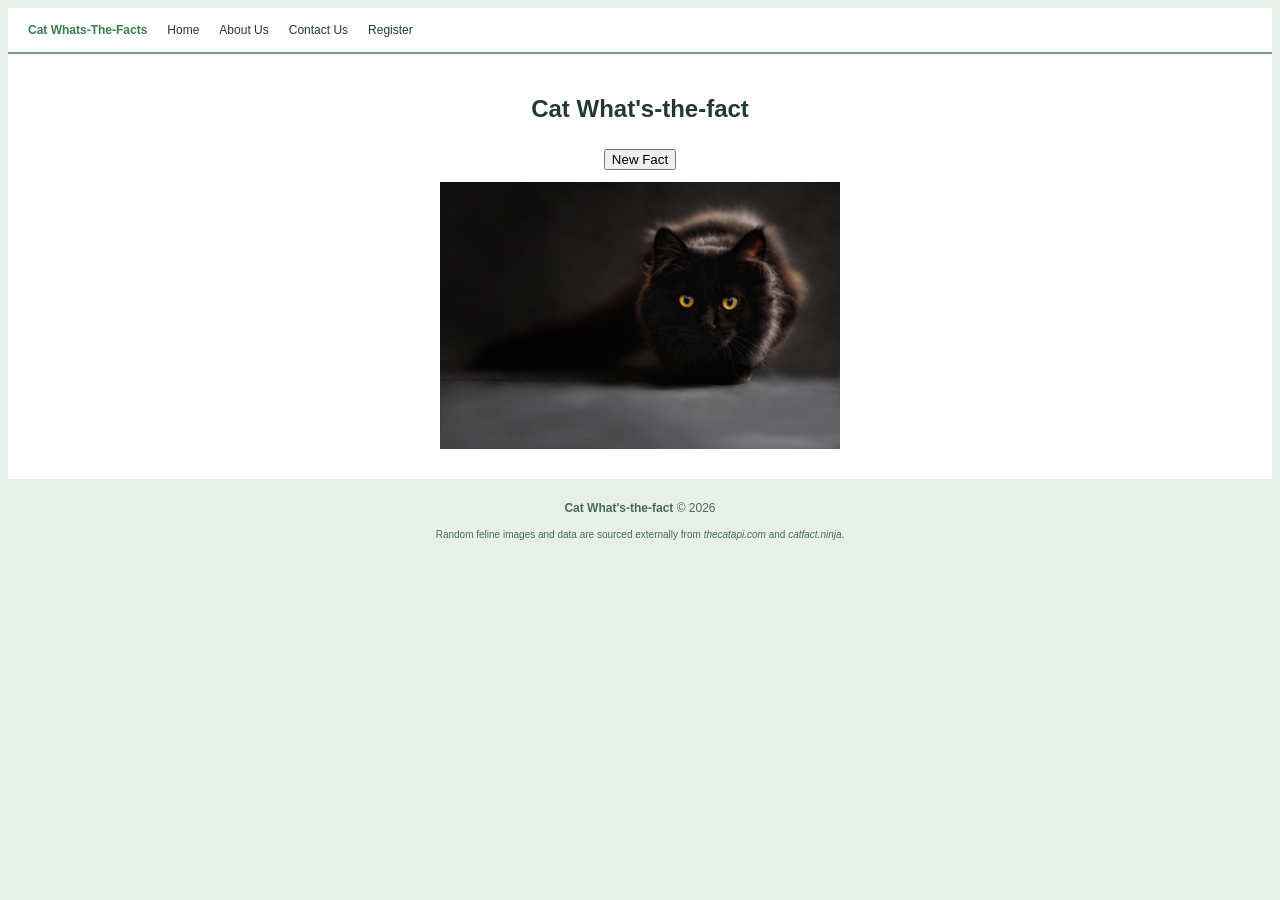
<file: index.html>
<!DOCTYPE html>
<html lang="en">

    <head>
        <meta charset="utf-8">
        <meta name="viewport" content="width=device-width, initial-scale=1.0">
        <title>Home</title>
        <link rel="stylesheet" href="css/newform.css">	
        <!-- <link href="https://cdn.jsdelivr.net/npm/bulma@0.9.4/css/bulma.min.css" rel="stylesheet"> -->
    </head>

    <body>
		<header style="background-color: #FFFFFF; padding: 15px 20px; border-bottom: 2px solid #719E80;">
			<nav style="display: flex; gap: 20px; align-items: center;">
				<a href="./index.html" style="color: #3A7D53; text-decoration: none;"><strong>Cat Whats-The-Facts</strong></a>
				<a href="./index.html" style="color: #233B2E; text-decoration: none;">Home</a>
				<a href="./about-us.html" style="color: #233B2E; text-decoration: none;">About Us</a>
				<a href="./contact-us.html" style="color: #233B2E; text-decoration: none;">Contact Us</a>
				<a href="./register.html" style="color: #233B2E; text-decoration: none;">Register</a>
			</nav>
		</header>
        
        <div style="background-color: #FFFFFF; padding: 15px 20px;">
            <div style="text-align: center; color: #233B2E;">
				<h1><strong>Cat What's-the-fact</strong></h1>
                <div class="one">
                    <input type="submit" value="New Fact" id="newCatData" class="button is-link">
                </div>
                <p id="catFact" style="margin-top: 10px;"></p>
                <figure>
                    <img id="catImage" src="img/cat-default.jpg" alt="Cat image"  style="width: 100%; max-width: 400px; margin:auto;">
                </figure>
			</div>
        </div>
        
		<footer>
			<div class="one" style="color: #4A6B58;">
				<p>
					<strong>Cat What's-the-fact</strong> &copy; 2026
				</p>
				<p>
					<small>
					Random feline images and data are sourced externally from <i>thecatapi.com</i> and <i>catfact.ninja</i>.
					</small>
				</p>
			</div>
		</footer>
        <script src="js/getCat.js"></script>
    </body>
</html>
</file>
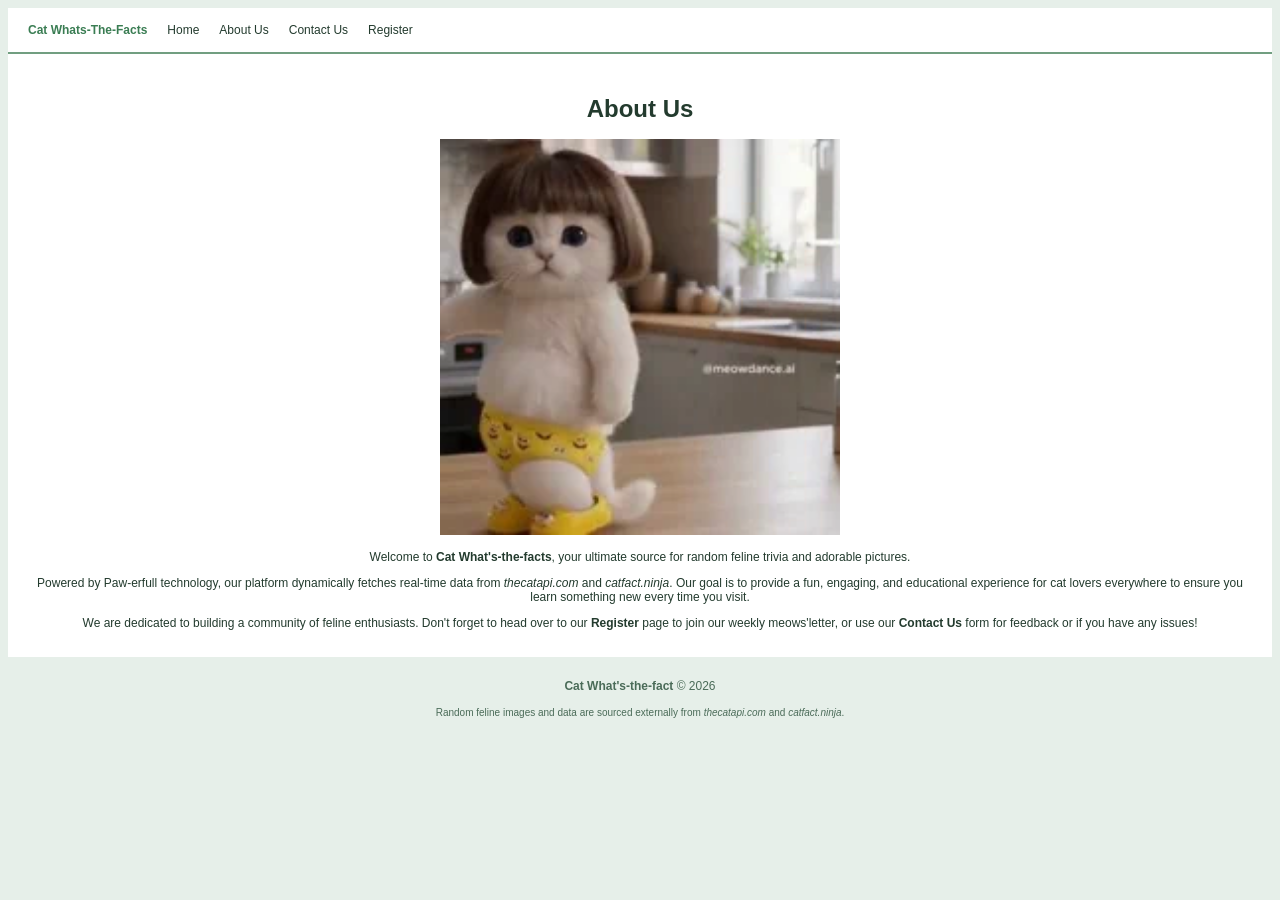
<file: about-us.html>
<!DOCTYPE html>
<html lang="en">

    <head>
        <meta charset="utf-8">
        <meta name="viewport" content="width=device-width, initial-scale=1.0">
        <title>About Us</title>
        <link rel="stylesheet" href="css/newform.css">	
        <!-- <link href="https://cdn.jsdelivr.net/npm/bulma@0.9.4/css/bulma.min.css" rel="stylesheet"> -->
    </head>

    <body>
		<header style="background-color: #FFFFFF; padding: 15px 20px; border-bottom: 2px solid #719E80;">
			<nav style="display: flex; gap: 20px; align-items: center;">
				<a href="./index.html" style="color: #3A7D53; text-decoration: none;"><strong>Cat Whats-The-Facts</strong></a>
				<a href="./index.html" style="color: #233B2E; text-decoration: none;">Home</a>
				<a href="./about-us.html" style="color: #233B2E; text-decoration: none;">About Us</a>
				<a href="./contact-us.html" style="color: #233B2E; text-decoration: none;">Contact Us</a>
				<a href="./register.html" style="color: #233B2E; text-decoration: none;">Register</a>
			</nav>
		</header>
        <div style="background-color: #FFFFFF; padding: 15px 20px;">
            <div style="text-align: center; color: #233B2E;">
				<h1><strong>About Us</strong></h1>
                <figure>
                    <img id="catImage" src="img/cat1.webp" alt="Cat image"  style="width: 100%; max-width: 400px; margin:auto;">
                </figure>
                <p style="margin-top: 10px;">
                    Welcome to <strong>Cat What's-the-facts</strong>, your ultimate source for random feline trivia and adorable
                    pictures.
                </p>
                
                <p style="margin-top: 10px;">
                    Powered by Paw-erfull technology, our platform dynamically fetches real-time data from <i>thecatapi.com</i> and
                    <i>catfact.ninja</i>. Our goal is to provide a fun, engaging, and educational experience for cat lovers everywhere
                    to ensure you learn something new every time you visit.
                </p>
                
                <p style="margin-top: 10px;">
                    We are dedicated to building a community of feline enthusiasts. Don't forget to head over to our
                    <strong>Register</strong> page to join our weekly meows'letter, or use our <strong>Contact Us</strong> form for feedback or if you have any issues!
                </p>
			</div>
        </div>
		<footer>
			<div class="one" style="color: #4A6B58;">
				<p>
					<strong>Cat What's-the-fact</strong> &copy; 2026
				</p>
				<p>
					<small>
					Random feline images and data are sourced externally from <i>thecatapi.com</i> and <i>catfact.ninja</i>.
					</small>
				</p>
			</div>
		</footer>

    </body>
</html>
</file>
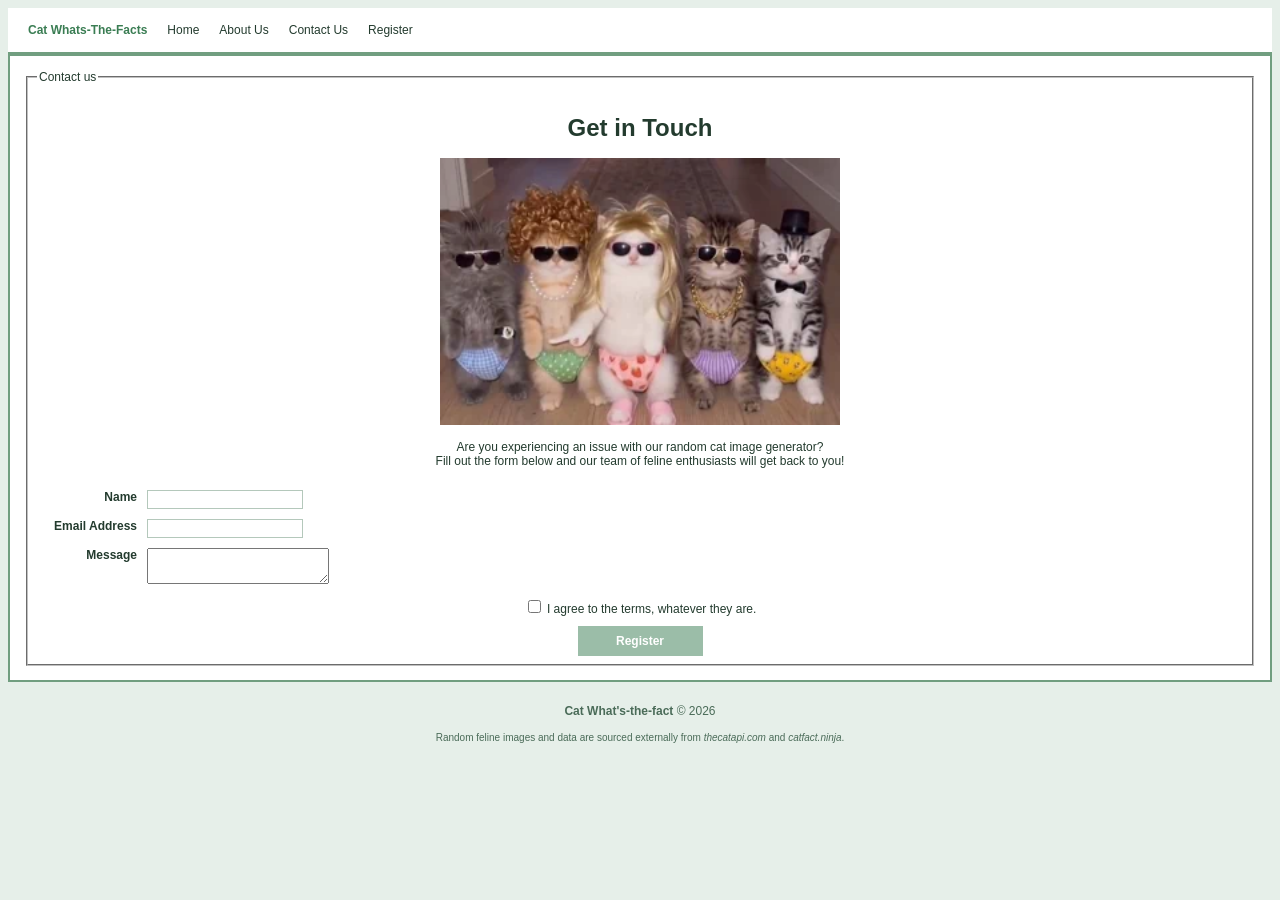
<file: contact-us.html>
<!DOCTYPE html>
<html lang="en">

	<head>
		<meta charset="utf-8">
		<meta name="viewport" content="width=device-width, initial-scale=1.0">
		<title>Contact Us</title>
		<link rel="stylesheet" href="css/newform.css">	
		<!-- <link href="https://cdn.jsdelivr.net/npm/bulma@0.9.4/css/bulma.min.css" rel="stylesheet"> -->
	</head>

	<body>
		<header style="background-color: #FFFFFF; padding: 15px 20px; border-bottom: 2px solid #719E80;">
			<nav style="display: flex; gap: 20px; align-items: center;">
				<a href="./index.html" style="color: #3A7D53; text-decoration: none;"><strong>Cat Whats-The-Facts</strong></a>
				<a href="./index.html" style="color: #233B2E; text-decoration: none;">Home</a>
				<a href="./about-us.html" style="color: #233B2E; text-decoration: none;">About Us</a>
				<a href="./contact-us.html" style="color: #233B2E; text-decoration: none;">Contact Us</a>
				<a href="./register.html" style="color: #233B2E; text-decoration: none;">Register</a>
			</nav>
		</header>
		<form action="javascript:void(0);" method="post" id="theForm">
			<fieldset>
				<legend>Contact us</legend>
				<!-- <p>All fields are required.</p> -->
				 
				<div style="text-align: center; color: #233B2E;">
					<h1><strong>Get in Touch</strong></h1>
					<figure>
						<img id="catImage" src="img/cat3.webp" alt="Cat image"  style="width: 100%; max-width: 400px; margin:auto;">
					</figure>
					<p style="margin-top: 10px;">
						Are you experiencing an issue with our random cat image generator? <br>
						Fill out the form below and our team of feline enthusiasts will get back to you!
					</p>
				</div>
				<div class="two">
					<label for="firstName">Name</label>
					<input type="text" name="firstName" id="firstName">
				</div>
				<div class="two">
					<label for="email">Email Address<span class="tooltip">In a valid email format. Example joe.bloggs@testemail.com</span></label>
					<input type="text" name="email" id="email">
				</div>
				<div class="two">
					<label for="message">Message</label>
					<textarea class="textarea" name="message" id="message"></textarea>
				</div>
			<div class="one">
				<input type="checkbox" name="terms" id="terms"> I agree to the terms, whatever they are.
			</div>
			<div class="one">
				<input type="submit" value="Register" id="submit">
			</div>
			</fieldset>
		</form>
		<footer>
			<div class="one" style="color: #4A6B58;">
				<p>
					<strong>Cat What's-the-fact</strong> &copy; 2026
				</p>
				<p>
					<small>
					Random feline images and data are sourced externally from <i>thecatapi.com</i> and <i>catfact.ninja</i>.
					</small>
				</p>
			</div>
		</footer>

		<!-- register.html -->
		<script src="js/utilities.js"></script>
		<script src="js/errorMessages.js"></script>
		<script src="js/contactUs.js"></script>
	</body>

</html>
</file>
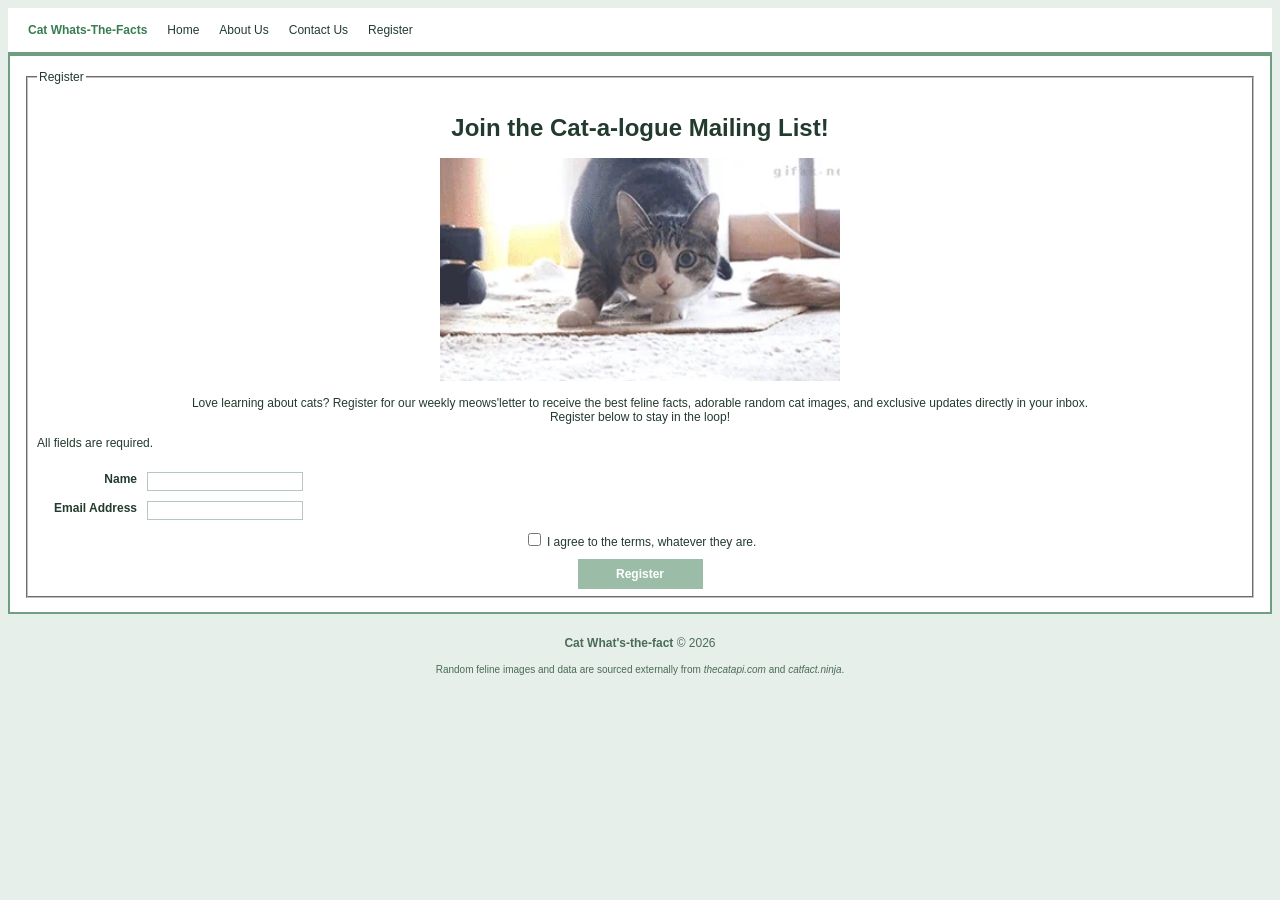
<file: register.html>
<!DOCTYPE html>
<html lang="en">

	<head>
        <meta charset="utf-8">
        <meta name="viewport" content="width=device-width, initial-scale=1.0">
        <title>Register</title>
        <link rel="stylesheet" href="css/newform.css">	
        <!-- <link href="https://cdn.jsdelivr.net/npm/bulma@0.9.4/css/bulma.min.css" rel="stylesheet"> -->
    </head>

	<body>
		<header style="background-color: #FFFFFF; padding: 15px 20px; border-bottom: 2px solid #719E80;">
			<nav style="display: flex; gap: 20px; align-items: center;">
				<a href="./index.html" style="color: #3A7D53; text-decoration: none;"><strong>Cat Whats-The-Facts</strong></a>
				<a href="./index.html" style="color: #233B2E; text-decoration: none;">Home</a>
				<a href="./about-us.html" style="color: #233B2E; text-decoration: none;">About Us</a>
				<a href="./contact-us.html" style="color: #233B2E; text-decoration: none;">Contact Us</a>
				<a href="./register.html" style="color: #233B2E; text-decoration: none;">Register</a>
			</nav>
		</header>
		

		<form action="javascript:void(0);" method="post" id="theForm">
			
			<fieldset><legend>Register</legend>
			<div style="text-align: center; color: #233B2E;">
				<h1><strong>Join the Cat-a-logue Mailing List!</strong></h1>
				<figure>
					<img id="catImage" src="img/cat2.webp" alt="Cat image"  style="width: 100%; max-width: 400px; margin:auto;">
				</figure>
				<p style="margin-top: 10px;">
					Love learning about cats? Register for our weekly meows'letter to receive the best feline facts, 
					adorable random cat images, and exclusive updates directly in your inbox. <br>
					Register below to stay in the loop!
				</p>
			</div>
			<p>All fields are required.</p>
			<div class="two">
				<label for="firstName">Name</label>
				<input type="text" name="firstName" id="firstName">
			</div>
			<div class="two">
				<label for="email">Email Address<span class="tooltip">In a valid email format. Example joe.bloggs@testemail.com</span></label>
				<input type="text" name="email" id="email">
			</div>
			<div class="one">
				<input type="checkbox" name="terms" id="terms"> I agree to the terms, whatever they are.
			</div>
			<div class="one">
				<input type="submit" value="Register" id="submit">
			</div>
		</fieldset>
		</form> 
		<footer>
			<div class="one" style="color: #4A6B58;">
				<p>
					<strong>Cat What's-the-fact</strong> &copy; 2026
				</p>
				<p>
					<small>
					Random feline images and data are sourced externally from <i>thecatapi.com</i> and <i>catfact.ninja</i>.
					</small>
				</p>
			</div>
		</footer>

		<!-- register.html -->
		<script src="js/utilities.js"></script>
		<script src="js/errorMessages.js"></script>
		<script src="js/register.js"></script>
	</body>

</html>
</file>
<file: css/newform.css>
body {
	font-family: "Lucida Grande", "Lucida Sans Unicode", Verdana, Arial, Helvetica, sans-serif;
	font-size: 12px;
	background-color: #E6EFE9;
	color: #233B2E;
}

form {
	background-color: #FFFFFF;
	margin: 0 auto;
	padding: 14px;
	border: solid 2px #719E80;
}

div {
	clear: both;
	padding-top: 10px;
}

div.two label {
	font-weight:bold;
	float: left;
	width: 100px;
	text-align: right;
	padding-right: 10px;
	position: relative;
}

div.two input, div.two select{
	float: left;
	width: 150px;
	text-align: left;
	border: 1px solid #B4C8BB;
}

div.two select {
	width: 157px;
}

div.one {
	text-align: center;
}

#submit{
	clear: both;
	width: 125px;
	height: 30px;
	background:#3A7D53;
	color: #FFFFFF;
	text-align:center;
	line-height:20px;
	font-size:12px;
	font-weight:bold;
	border: none;
}

.tooltip {
	display: block; 
	position: absolute; 
	visibility: hidden;
	left: 25em;
	top: 0; 
	width: 15em;
	padding: 0.5em;
	font-weight: normal;
	color: #FFFFFF;
	background-color: #233B2E;
	border:solid 2px #719E80;
}

.error {
	color: #D32F2F;
}
span.error{
	padding-left: 10px;
}
</file>
